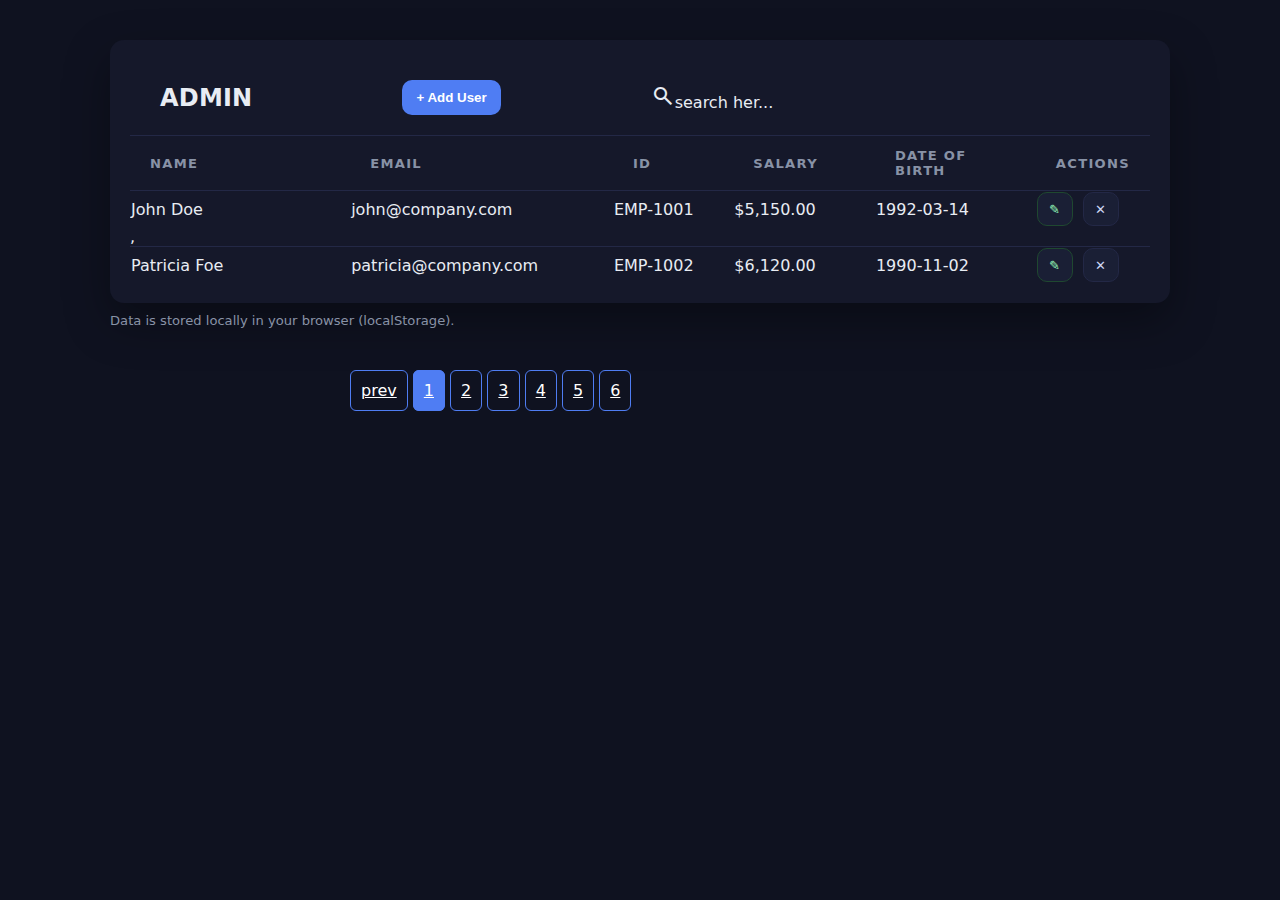
<file: Index.html>
<!DOCTYPE html>
<html lang="en">
<head>
  <meta charset="UTF-8">
  <meta name="viewport" content="width=device-width, initial-scale=1.0">
  <title>Document</title>
  <link rel="stylesheet"
    href="https://fonts.googleapis.com/css2?family=Material+Symbols+Outlined:opsz,wght,FILL,GRAD@24,400,0,0&icon_names=search" />
</head>
<body>
  <!DOCTYPE html>
  <html lang="en">
  
  <head>
    <meta charset="utf-8" />
    <meta name="viewport" content="width=device-width, initial-scale=1" />
    <title>User Table • CRUD</title>
    <link rel="stylesheet" href="style.css">
  </head>
  
  <body>
    <div class="wrap">
      <div class="card">
        <div class="head">
          <h2>ADMIN</h2>
          <button class="btn primary" id="addBtn">+ Add User</button>
          <search style="width: 22%;" class="search-ber"><span class="material-symbols-outlined">
            search
          </span>search her...</search>
        </div>
        <div style="overflow:auto">
          <table class="table" id="tbl">
            <thead>
              <tr>
                <th style="width:22%">Name</th>
                <th style="width:26%">Email</th>
                <th style="width:12%">ID</th>
                <th style="width:14%">Salary</th>
                <th style="width:16%">Date of Birth</th>
                <th style="width:10%">Actions</th>
              </tr>
            </thead>
            <tbody id="tbody">
              <!-- rows render here -->
            </tbody>
          </table>
         
        </div>
        <div id="empty" class="empty" hidden>No users yet. Click “Add User”.</div>
      </div>
      <p class="hint" style="margin-top:10px">Data is stored locally in your browser (localStorage).</p>
    </div>
  
    <!-- Modal -->
    <div class="modal" id="modal">
      <div class="sheet">
        <header>
          <h3 id="modalTitle">Add User</h3>
          <button class="btn ghost" id="closeModal">✕</button>
        </header>
        <form id="form">
          <div class="row">
            <div>
              <label>Name
                <input required name="name" placeholder="John Doe" />
              </label>
            </div>
            <div>
              <label>Email
                <input required type="email" name="email" placeholder="john@company.com" />
              </label>
            </div>
          </div>
          <div class="row">
            <div>
              <label>ID
                <input required name="id" placeholder="EMP-1001" />
              </label>
            </div>
            <div>
              <label>Salary (USD)
                <input required type="number" step="0.01" min="0" name="salary" placeholder="5000" />
              </label>
            </div>
          </div>
          <div class="row">
            <div>
              <label>Date of Birth
                <input required type="date" name="dob" />
              </label>
            </div>
            <div></div>
          </div>
        </form>
        
        <footer>
          <button class="btn ghost" id="cancelBtn">Cancel</button>
          <button class="btn primary" id="saveBtn">Save</button>
        </footer>
      </div>
    </div>
    <section class="page">
      <a href="#">prev</a>
      <a href="#" class="active">1</a>
      <a href="#">2</a>
      <a href="#">3</a>
      <a href="#">4</a>
      <a href="#">5</a>
      <a href="#">6</a>
    </section>
  
    <script src="script.js"></script>
      
    
    
  </body>
  
  </html>

</body>
</html>
</file>
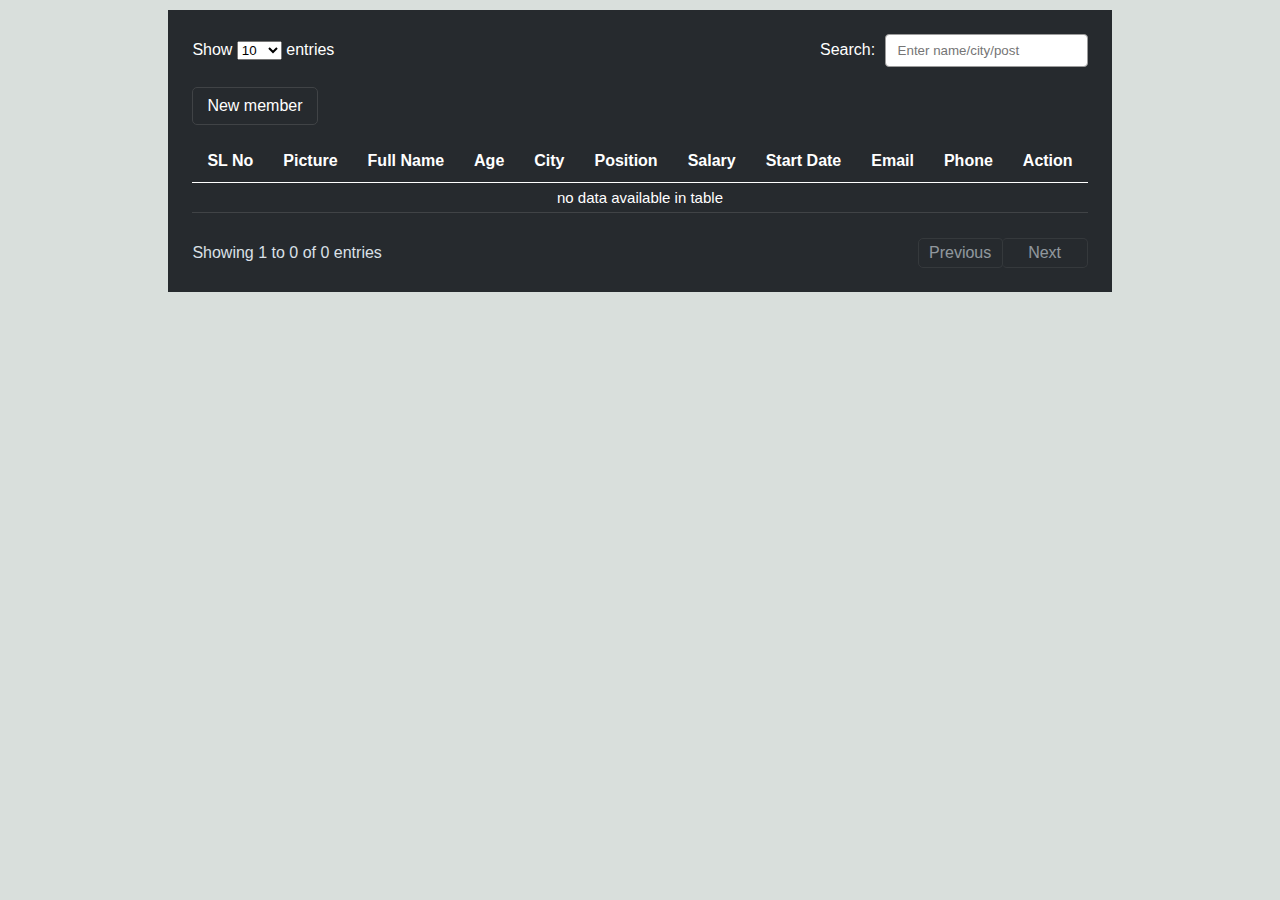
<file: New Project/index.html>
<!DOCTYPE html>
<html lang="en">

<head>
  <style>
    :root {
      --dark1: #0000004d;
      --dark2: #181c20;
      --dark3: #212529;
      --dark4: #2d3135;
      --dark5: #424549;
      --dark6: #404346;
      --dark7: #9c9c9c;
      --dark8: #dae0e7;
      --dark9: #262a2e;
      --red1: #d9dfdc;
    }

    * {
      margin: 0;
      padding: 0;
      box-sizing: border-box;
      font-family: sans-serif;
    }

    body {
      display: flex;
      justify-content: center;
      align-items: flex-start;
      max-height: 100vh;
      background: linear-gradient(var(--red1) 50%);
    }

    .container {
      background-color: var(--dark9);
      padding: 24px;
      color: white;
      margin-top: 50px;
      margin: 10px;
    }

    .container header .filterEntries {
      display: flex;
      justify-content: space-between;
      align-items: center;
      margin-bottom: 20px;
    }

    .filterEntries.entries select,
    .filterEntries.filter input {
      padding: 7px 10px;
      border: 1px solid var(--dark8);
      color: white;
      border-radius: 5px;
      outline: none;
      transition: .3s;
      cursor: pointer;
    }

    .filterEntries.filter select {
      padding: 5px 10px;
    }

    .filterEntries.filter {
      display: flex;
      align-items: center;
    }

    .filter label {
      color: white;
      margin-right: 5px;
    }

    .filter input:focus {
      border-color: var(--dark6);
    }

    .container header .addMemberBtn {
      margin-bottom: 15px;
    }

    header .addMemberBtn button,
    .popup header .closeBtn,
    .popup footer .submitBtn {
      padding: 9px 14px;
      color: white;
      background: transparent;
      font-size: 16px;
      cursor: pointer;
      pointer-events: auto;
      outline: none;
      border: 1px solid var(--dark6);
      background: var(--dark9);
      border-radius: 5px;
    }

    .addMemberBtn button:hover {
      background: var(--dark1);
    }

    .container table {
      border-collapse: collapse;
      text-align: left;
    }

    table .heading {
      background: var(--dark2);
      background: transparent;
      color: white;
    }

    table .heading th:hover {
      background: var(--dark1);
      transition: 0.3ms;
      border-radius: 6px;
    }

    table tr th,
    table tr td {
      padding: 3px 15px;
      color: white;
      vertical-align: middle;
    }

    table tr th {
      padding: 12px 15px;
    }

    table tr td:nth-child(1),
    table tr td:nth-child(2) {
      text-align: center;
    }

    table tr td img {
      vertical-align: middle;
    }

    table tr:hover {
      cursor: pointer;
      background: var(--dark1);
    }

    table tr td {
      border-bottom: 1px solid var(--dark6);
    }

    table tbody tr:first-child td {
      border-top: 1px solid white;
    }

    table tbody tr:nth-child(odd) {
      background: var(--dark9);
    }

    table tbody tr:nth-child(odd)>td:nth-child(3) {
      background: var(--dark4);
    }

    table tr td {
      font-size: 15px;
    }

    table td button {
      margin: 0 3px;
      padding: 5px;
      width: 35px;
      background: var(--dark5);
      color: var(--dark8);
      font-size: 16px;
      cursor: pointer;
      pointer-events: auto;
      outline: none;
      border: 1px solid var(--dark7);
    }

    .container footer {
      margin-top: 25px;
      font-size: 16px;
      display: flex;
      justify-content: space-between;
      align-items: center;
    }

    .container footer span {
      color: var(--dark8);
    }

    footer .pagination {
      display: flex;
    }


    footer .pagination button {
      width: 40px;
      padding: 5px 0px;
      color: var(--dark8);
      background: transparent;
      font-size: 16px;
      cursor: pointer;
      pointer-events: auto;
      outline: none;
      border: 1px solid var(--dark6);
      border-left: none;
      margin: 0;
    }

    .pagination button:first-child {
      width: 85px;
      border-top-left-radius: 5px;
      border-bottom-left-radius: 5px;
      border-left: 1px solid var(--dark6);
      opacity: 0.6;
      pointer-events: none;
    }

    .pagination button:last-child {
      width: 85px;
      border-top-right-radius: 5px;
      border-bottom-right-radius: 5px;
      opacity: 0.6;
      pointer-events: none;
    }

    .pagination button.active,
    .pagination button:hover {
      background: rgb(0, 0, 0);
    }


    .pagination button.act:first-child {
      opacity: 1;
      pointer-events: auto;
    }

    .pagination button.act:last-child {
      opacity: 1;
      pointer-events: auto;
    }


    table tr .empty {
      padding: 6px;
      background: var(--dark9);
    }



    /* Popup Form */

    .dark_bg {
      position: fixed;
      top: 0;
      left: 0;
      width: 100%;
      height: 100%;
      background: rgba(0, 0, 0, 0.6);
      display: flex;
      justify-content: center;
      align-items: center;
      opacity: 0;
      visibility: hidden;
    }


    .popup {
      border-radius: 5px;
      box-shadow: 3px 3px 20px rgba(0, 0, 0, 0.3);
      background: var(--dark6);
      transition: 0.4s;
      user-select: none;
      transform: scale(0.7);
      opacity: 0;
      visibility: hidden;
    }

    .popup header {
      display: flex;
      justify-content: space-between;
      align-items: center;
      border-bottom: 1px solid var(--dark7);
      padding: 10px 20px;
    }

    .popup header .closeBtn {
      font-size: 30px;
      font-weight: 300;
      padding: 0 15px;
    }

    .popup header .closeBtn:hover,
    .popup footer .submitBtn:hover {
      border-color: var(--dark7);
      transition: 0.3s;
    }

    .popup footer {
      border-top: 1px solid var(--dark7);
      padding: 12px 20px;
      text-align: right;
    }

    .popup form {
      padding: 10px 20px;
      display: flex;
      align-items: flex-start;
    }

    .popup .imgholder {
      width: 150px;
      height: 150px;
      box-shadow: 0 0 5px rgba(0, 0, 0, 0.5);
      border-radius: 8px;
      overflow: hidden;
      position: relative;
      margin-right: 50px;
      margin-top: 15px;
    }

    .popup .imgholder .upload {
      position: absolute;
      bottom: 0;
      left: 0;
      width: 100%;
      height: 80px;
      background: rgba(0, 0, 0, 0.3);
      justify-content: center;
      align-items: center;
      z-index: 1;
      cursor: pointer;
      display: none;
    }

    .imgholder:hover .upload {
      display: flex;
    }

    .imgholder .upload input {
      display: none;
    }

    .imgholder .upload i {
      color: #fff;
      font-size: 35px;
      font-weight: 300;
    }

    .imgholder .img {
      width: 100%;
      height: 100%;
    }

    form .inputFieldContainer .nameField,
    form .inputFieldContainer .ageCityField,
    form .inputFieldContainer .postSalary {
      display: flex;
      justify-content: space-between;
      gap: 15px;
    }

    form .inputFieldContainer .nameField input,
    form .inputFieldContainer .ageCityField input,
    form .inputFieldContainer .postSalary input {
      width: 200px;
    }

    .inputFieldContainer .form_control {
      margin: 10px 0;
    }

    .inputFieldContainer .form_control label {
      display: block;
      color: var(--dark8);
      margin-bottom: 5px;
    }

    .form_control input {
      padding: 10px;
      border: 1px solid var(--dark6);
      color: var(--dark8);
      background: var(--dark4);
      border-radius: 5px;
      outline: none;
      transition: 0.3s;
      width: 100%;
    }

    .form_control input:focus,
    .form_control input:valid {
      border-color: var(--dark7);
    }

    input::-webkit-inner-spin-button,
    input::-webkit-outer-spin-button {
      display: none;
    }


    .active {
      transform: scale(1);
      opacity: 1;
      visibility: visible;
    }

    input,
    button {
      padding: 8px 12px;
      border: solid 1px var(--dark7);
      border-radius: 4px;
    }
  </style>
  <meta charset="UTF-8">
  <meta name="viewport" content="width=device-width, initial-scale=1.0">
  <link rel="stylesheet" href="https://cdnjs.cloudflare.com/ajax/libs/font-awesome/6.2.1/css/all.min.css"
    integrity="sha512-MV7K8+y+gLIBoVD59lQIYicR65iaqukzvf/nwasF0nqhPay5w/9lJmVM2hMDcnK1OnMGCdVK+iQrJ7lzPJQd1w=="
    crossorigin="anonymous" referrerpolicy="no-referrer" />

  <title>JavaScript CURD</title>

</head>

<body>

  <div class="container">

    <header>

      <div class="filterEntries">
        <div class="entries">
          Show <select name="" id="table_size">
            <option value="10">10</option>
            <option value="20">20</option>
            <option value="50">50</option>
            <option value="100">100</option>
          </select> entries
        </div>

        <div class="filter">
          <label for="search">Search:</label>
          <input type="search" name="" id="search" placeholder="Enter name/city/post">
        </div>
      </div>

      <div class="addMemberBtn">
        <button>New member</button>
      </div>

    </header>


    <table>

      <thead>
        <tr class="heading">
          <th>SL No</th>
          <th>Picture</th>
          <th>Full Name</th>
          <th>Age</th>
          <th>City</th>
          <th>Position</th>
          <th>Salary</th>
          <th>Start Date</th>
          <th>Email</th>
          <th>Phone</th>
          <th>Action</th>
        </tr>
      </thead>


      <tbody class="userInfo">
        <!-- <tr><td class="empty" colspan="11" align="center">No data available in table</td></tr> -->
        <!-- <tr>
                          <td>1</td>
                          <td><img src="./Img1.jpg" alt="" width="40" height="40"></td>
                          <td>John Doe</td>
                          <td>30</td>
                          <td>New York</td>
                          <td>Front-End Developer</td>
                          <td>$25000</td>
                          <td>03-08-2010</td>
                          <td>jhondoe.net111@gmail.com</td>
                          <td>924157812</td>
                          <td>
                              <button><i class="fa-regular fa-eye"></i></button>
                              <button><i class="fa-regular fa-pen-to-square"></i></button>
                              <button><i class="fa-regular fa-trash-can"></i></button>
                          </td>
                      </tr>
                      <tr>
                          <td>1</td>
                          <td><img src="./Img1.jpg" alt="" width="40" height="40"></td>
                          <td>John Doe</td>
                          <td>30</td>
                          <td>New York</td>
                          <td>Front-End Developer</td>
                          <td>$25000</td>
                          <td>03-08-2010</td>
                          <td>jhondoe.net111@gmail.com</td>
                          <td>924157812</td>
                          <td>
                              <button><i class="fa-regular fa-eye"></i></button>
                              <button><i class="fa-regular fa-pen-to-square"></i></button>
                              <button><i class="fa-regular fa-trash-can"></i></button>
                          </td>
                      </tr>
                      <tr>
                          <td>1</td>
                          <td><img src="./Img1.jpg" alt="" width="40" height="40"></td>
                          <td>John Doe</td>
                          <td>30</td>
                          <td>New York</td>
                          <td>Front-End Developer</td>
                          <td>$25000</td>
                          <td>03-08-2010</td>
                          <td>jhondoe.net111@gmail.com</td>
                          <td>924157812</td>
                          <td>
                              <button><i class="fa-regular fa-eye"></i></button>
                              <button><i class="fa-regular fa-pen-to-square"></i></button>
                              <button><i class="fa-regular fa-trash-can"></i></button>
                          </td>
                      </tr>
                      <tr>
                          <td>1</td>
                          <td><img src="./Img1.jpg" alt="" width="40" height="40"></td>
                          <td>John Doe</td>
                          <td>30</td>
                          <td>New York</td>
                          <td>Front-End Developer</td>
                          <td>$25000</td>
                          <td>03-08-2010</td>
                          <td>jhondoe.net111@gmail.com</td>
                          <td>924157812</td>
                          <td>
                              <button><i class="fa-regular fa-eye"></i></button>
                              <button><i class="fa-regular fa-pen-to-square"></i></button>
                              <button><i class="fa-regular fa-trash-can"></i></button>
                          </td>
                      </tr> -->
      </tbody>

    </table>


    <footer>
      <span class="showEntries">Showing 1 to 10 of 50 entries</span>
      <div class="pagination">
        <!-- <button>Prev</button>
                      <button class="active">1</button>
                      <button>2</button>
                      <button>3</button>
                      <button>4</button>
                      <button>5</button>
                      <button>Next</button> -->
      </div>
    </footer>
  </div>


  <!--Popup Form-->

  <div class="dark_bg">

    <div class="popup">
      <header>
        <h2 class="modalTitle">Fill the Form</h2>
        <button class="closeBtn">&times;</button>
      </header>

      <div class="body">
        <form action="#" id="myForm">
          <div class="imgholder">
            <label for="uploadimg" class="upload">
              <input type="file" name="" id="uploadimg" class="picture">
              <i class="fa-solid fa-plus"></i>
            </label>
            <img src="./Img1.jpg" alt="" width="150" height="150" class="img">
          </div>

          <div class="inputFieldContainer">

            <div class="nameField">
              <div class="form_control">
                <label for="fName">First Name:</label>
                <input type="text" name="" id="fName" required>
              </div>

              <div class="form_control">
                <label for="lName">Last Name:</label>
                <input type="text" name="" id="lName" required>
              </div>
            </div>

            <div class="ageCityField">
              <div class="form_control">
                <label for="age">Age:</label>
                <input type="number" name="" id="age" required>
              </div>

              <div class="form_control">
                <label for="city">City:</label>
                <input type="text" name="" id="city" required>
              </div>
            </div>

            <div class="postSalary">
              <div class="form_control">
                <label for="position">Position:</label>
                <input type="text" name="" id="position" required>
              </div>

              <div class="form_control">
                <label for="salary">Salary:</label>
                <input type="text" name="" id="salary" required>
              </div>
            </div>

            <div class="form_control">
              <label for="sDate">Start Date:</label>
              <input type="date" name="" id="sDate" required>
            </div>

            <div class="form_control">
              <label for="email">Email:</label>
              <input type="email" name="" id="email" required>
            </div>

            <div class="form_control">
              <label for="phone">Phone:</label>
              <input type="number" name="" id="phone" required>
            </div>
          </div>
        </form>
      </div>

      <footer class="popupFooter">
        <button form="myForm" class="submitBtn">Submit</button>
      </footer>
    </div>

  </div>


  <script>

    // ...existing code...
    const newMemberAddBtn = document.querySelector('.addMemberBtn button')
    const darkbg = document.querySelector('.dark_bg')
    const popupForm = document.querySelector('.popup')
    const crossBtn = document.querySelector('.closeBtn')
    const submitBtn = document.querySelector('.submitBtn')
    const popupFooter = document.querySelector('.popupFooter')
    const imgInput = document.querySelector('.img')
    const imgholder = document.querySelector('.imgholder')
    const form = document.querySelector('form')
    const uploadimg = document.querySelector("#uploadimg")
    const fName = document.getElementById("fName")
    const lName = document.getElementById("lName")
    const age = document.getElementById("age")
    const city = document.getElementById("city")
    const position = document.getElementById("position")
    const salary = document.getElementById("salary")
    const sDate = document.getElementById("sDate")
    const email = document.getElementById("email")
    const phone = document.getElementById("phone")
    const modalTitle = document.querySelector('.modalTitle')
    const entries = document.querySelector(".showEntries")
    const paginationBtns = document.querySelectorAll('.pagination button')
    const tabSize = document.getElementById("table_size")
    const userInfo = document.querySelector('.userInfo')
    const table = document.querySelector('table')
    const formInputFields = document.querySelectorAll('form input')



    // ...existing code...
    let originalData = localStorage.getItem('userProfile') ? JSON.parse(localStorage.getItem('userProfile')) : []
    let getData = [...originalData]

    let isEdit = false, editId


    var arrayLength = 0
    var tableSize = 10
    var startIndex = 1
    var endIndex = 0
    var currentIndex = 1
    var maxIndex = 0




    newMemberAddBtn.addEventListener('click', () => {
      isEdit = false
      submitBtn.innerHTML = "Submit"
      modalTitle.innerHTML = "Fill the form"
      popupFooter.style.display = "block"
      imgInput.src = "./Img1.jpg"
      darkbg.classList.add('active')
      popupForm.classList.add('active')
    })

    crossBtn.addEventListener('click', () => {
      darkbg.classList.remove('active')
      popupForm.classList.remove('active')
      //form.reset()
    })

    uploadimg.onchange = function () {
      if (uploadimg.files[0].size < 1000000) {
        const fileReader = new FileReader()

        fileReader.onload = function (e) {
          var imgUrl = e.target.result
          imgInput.src = imgUrl
        }
        fileReader.readAsDataURL(uploadimg.files[0])
      } else {
        alert("The file is too large!")
      }
    }

    function preLoadCalculations() {
      array = getData
      arrayLength = array.length
      maxIndex = arrayLength / tableSize

      if ((arrayLength % tableSize) > 0) {
        maxIndex++
      }
    }

    function displayIndexBtn() {
      preLoadCalculations()

      const pagination = document.querySelector('.pagination')

      pagination.innerHTML = ""

      pagination.innerHTML = '<button onclick="prev()" class="prev">Previous</button>'

      for (let i = 1; i <= maxIndex; i++) {
        pagination.innerHTML += '<button onclick= "paginationBtn(' + i + ')" index="' + i + '">' + i + '</button>'
      }

      pagination.innerHTML += '<button onclick="Next()" class="next">Next</button>'

      highlightIndexBtn()

    }


    function highlightIndexBtn() {
      startIndex = ((currentIndex - 1) * tableSize) + 1
      endIndex = (startIndex + tableSize) - 1
      const paginationBtns = document.querySelectorAll('.pagination button');

      if (endIndex > arrayLength) {
        endIndex = arrayLength
      }

      if (maxIndex >= 2) {
        var nextBtn = document.querySelector('.next')
        nextBtn.classList.add("act")
      }

      entries.textContent = `Showing ${startIndex} to ${endIndex} of ${arrayLength} entries`

      var paginationBtn = document.querySelectorAll('.pagination button')

      paginationBtns.forEach(btn => {
        btn.classList.remove('active')
        if (btn.getAttribute('index') === currentIndex.toString()) {
          btn.classList.add('active')
        }
      })

      showInfo()
    }


    function showInfo() {
      document.querySelectorAll(".employeeDatails").forEach(info => info.remove())
      var tab_Start = startIndex - 1
      var tab_end = endIndex

      if (getData.length > 0) {
        for (var i = tab_Start; i < tab_end; i++) {

          var staff = getData[i]


          if (staff) {
            let createElement = `<tr class = "employeeDatails">
                          <td>${i + 1}</td>
                          <td><img src="${staff.picture}" alt="" width="40" height="40"></td>
                          <td>${staff.fName + "" + staff.fName}</td>
                          <td>${staff.ageVal}</td>
                          <td>${staff.cityVal}</td>
                          <td>${staff.positionVal}</td>
                          <td>${staff.salaryVal}</td>
                          <td>${staff.sDateVal}</td>
                          <td>${staff.emailVal}</td>
                          <td>${staff.phoneVal}</td>
                          <td>
                   <button onclick="readInfo('${staff.picture}', '${staff.fName}', '${staff.lName}', '${staff.ageVal}', '${staff.cityVal}', '${staff.positionVal}', '${staff.salaryVal}', '${staff.sDateVal}', '${staff.emailVal}', '${staff.phoneVal}')"><i class="fa-regular fa-eye"></i></button>

                   <button onclick="editInfo(${i}, '${staff.picture}', '${staff.fName}', '${staff.lName}', '${staff.ageVal}', '${staff.cityVal}', '${staff.positionVal}', '${staff.salaryVal}', '${staff.sDateVal}', '${staff.emailVal}', '${staff.phoneVal}')"><i class="fa-regular fa-pen-to-square"></i></button>

                  <button onclick="deleteInfo(${i})"><i class="fa-regular fa-trash-can"></i></button>

                          </td>
                      </tr>`

            userInfo.innerHTML += createElement
            table.style.minWidth = "auto"
          }
        }
      }

      else {
        userInfo.innerHTML = `<tr class="employeeDatails"><td class="empty" colspan="11" align="center">no data available in table</td></tr>`
        table.style.minWidth = "auto"
      }
    }



    function readInfo(picture, fname, lname, Age, City, Position, Salary, SDate, Email, Phone) {
      imgInput.src = picture
      fName.value = fname
      lName.value = lname
      age.value = Age
      city.value = City
      position.value = Position
      salary.value = Salary
      sDate.value = SDate
      email.value = Email
      phone.value = Phone

      darkbg.classList.add('active')
      popupForm.classList.add("active")
      popupFooter.style.display = "none"
      modalTitle.innerHTML = "profile"
      formInputFields.forEach(input => {
        input.disabled = true
      })
      imgholder.style.pointerEvents = "none"

    }


    // ...existing code...
    function editInfo(id, picture, fname, lname, Age, City, Position, Salary, SDate, Email, Phone) {
      isEdit = true
      editId = id

      const originalIndex = originalData.findIndex(item => item.id === id)

      originalData[originalIndex] = {
        id: id,
        picture: picture,
        fName: fname,
        lName: lname,
        ageVal: Age,
        cityVal: City,
        positionVal: Position,
        salaryVal: Salary,
        sDateVal: SDate,
        emailVal: Email,
        phoneVal: Phone,
      }

      imgInput.src = picture
      fName.value = fname
      lName.value = lname
      age.value = Age
      city.value = City
      position.value = Position
      salary.value = Salary
      sDate.value = SDate
      email.value = Email
      phone.value = Phone

      darkbg.classList.add('active')
      popupForm.classList.add('active')
      popupFooter.style.display = "block"
      modalTitle.innerHTML = "Update the Form"
      submitBtn.innerHTML = "Update"
      formInputFields.forEach(input => {
        input.disabled = false
      })

      imgholder.style.pointerEvents = "auto"
    }
    // ...existing code...

    function showInfo() {
      document.querySelectorAll(".employeeDatails").forEach(info => info.remove())
      var tab_Start = startIndex - 1
      var tab_end = endIndex

      if (getData.length > 0) {
        for (var i = tab_Start; i < tab_end; i++) {
          var staff = getData[i]
          if (staff) {
            let createElement = `<tr class = "employeeDatails">
          <td>${i + 1}</td>
          <td><img src="${staff.picture}" alt="" width="40" height="40"></td>
          <td>${staff.fName + " " + staff.lName}</td>
          <td>${staff.ageVal}</td>
          <td>${staff.cityVal}</td>
          <td>${staff.positionVal}</td>
          <td>${staff.salaryVal}</td>
          <td>${staff.sDateVal}</td>
          <td>${staff.emailVal}</td>
          <td>${staff.phoneVal}</td>
          <td>
            <button onclick="readInfo('${staff.picture}', '${staff.fName}', '${staff.lName}', '${staff.ageVal}', '${staff.cityVal}', '${staff.positionVal}', '${staff.salaryVal}', '${staff.sDateVal}', '${staff.emailVal}', '${staff.phoneVal}')"><i class="fa-regular fa-eye"></i></button>
            <button onclick="editInfo(${staff.id}, '${staff.picture}', '${staff.fName}', '${staff.lName}', '${staff.ageVal}', '${staff.cityVal}', '${staff.positionVal}', '${staff.salaryVal}', '${staff.sDateVal}', '${staff.emailVal}', '${staff.phoneVal}')"><i class="fa-regular fa-pen-to-square"></i></button>
            <button onclick="deleteInfo(${i})"><i class="fa-regular fa-trash-can"></i></button>
          </td>
        </tr>`
            userInfo.innerHTML += createElement
            table.style.minWidth = "auto"
          }
        }
      } else {
        userInfo.innerHTML = `<tr class="employeeDatails"><td class="empty" colspan="11" align="center">no data available in table</td></tr>`
        table.style.minWidth = "auto"
      }
    }
    // ...existing code...

    function deleteInfo(index) {
      if (confirm("are you sure want to delete")) {
        getData.splice(index, 1)
        localStorage.setItem("userProfile", JSON.stringify(getData))
        preLoadCalculations()
        if (getData.length === 0) {
          currentIndex = 1
          startIndex = 1
          endIndex = 1
        }
        else if (currentIndex > maxIndex) {
          currentIndex = maxIndex
        }
        showInfo()
        highlightIndexBtn()
        displayIndexBtn()
        var nextBtn = document.querySelector('.next')
        var prevBtn = document.querySelector('.prev')
        if (Math.floor(maxIndex) > currentIndex) {
          nextBtn.classList.add("act")
        }
        else {
          nextBtn.classList.remove("act")
        }
        if (currentIndex > 1) {
          prevBtn.classList.add('act')
        }
      }
    }
    // ...existing code...

    form.addEventListener('submit', function (e) {

      e.preventDefault()

      const information = {
        id: Date.now(),
        picture: imgInput.src ? imgInput.src : "./Img1.jpg",
        fName: fName.value,
        lName: lName.value,
        ageVal: age.value,
        cityVal: city.value,
        positionVal: position.value,
        salaryVal: salary.value,
        sDateVal: sDate.value,
        emailVal: email.value,
        phoneVal: phone.value
      }

      if (!isEdit) {
        originalData.unshift(information);
      } else {
        const index = originalData.findIndex(item => item.id === editId);
        originalData[index] = information;
      }
      getData = [...originalData];
      localStorage.setItem('userProfile', JSON.stringify(originalData));


      submitBtn.innerHTML = "Submit"
      modalTitle.innerHTML = "Fill the form"

      darkbg.classList.remove('active')
      popupForm.classList.remove('active')
      //form.reset()

      highlightIndexBtn()
      displayIndexBtn()
      showInfo()

      var nextBtn = document.querySelector(".next")
      var prevBtn = document.querySelector(".prev")
      if (Math.floor(maxIndex) > currentIndex) {
        nextBtn.classList.add("act")
      }

      else {
        nextBtn.classList.remove("act")
      }


      if (currentIndex > 1) {
        prevBtn.classList.add("act")
      }
    })



    function next() {
      var prevBtn = document.querySelector('.prev')
      var nextBtn = document.querySelector('.next')

      if (currentIndex <= maxIndex - 1) {
        currentIndex++
        prevBtn.classList.add("act")

        highlightIndexBtn()
      }

      if (currentIndex > maxIndex) {
        nextBtn.classList.remove("act")
      }
    }


    function prev() {
      var prevBtn = document.querySelector('.prev')

      if (currentIndex > 1) {
        currentIndex--
        prevBtn.classList.add("act")
        highlightIndexBtn()
      }

      if (currentIndex < 2) {
        prevBtn.classList.remove("act")
      }
    }

    function paginationBtn(i) {
      currentIndex = i

      var prevBtn = document.querySelector('.prev')
      var nextBtn = document.querySelector('.next')

      highlightIndexBtn()

      if (currentIndex > maxIndex - 1) {
        nextBtn.classList.remove("act")
      }
      else {
        nextBtn.classList.add("act")
      }

      if (currentIndex > 1) {
        prevBtn.classList.add("act")
      }
      if (currentIndex < 2) {
        prevBtn.classList.remove("act")
      }
    }

    tabSize.addEventListener('change', () => {
      var selectedValue = parseInt(tabSize.value)
      tableSize = selectedValue
      currentIndex = 1
      startIndex = 1
      displayIndexBtn()
    })


    displayIndexBtn()
    // ...existing code...



    // ...existing code...
  </script>
</body>

</html>
</file>
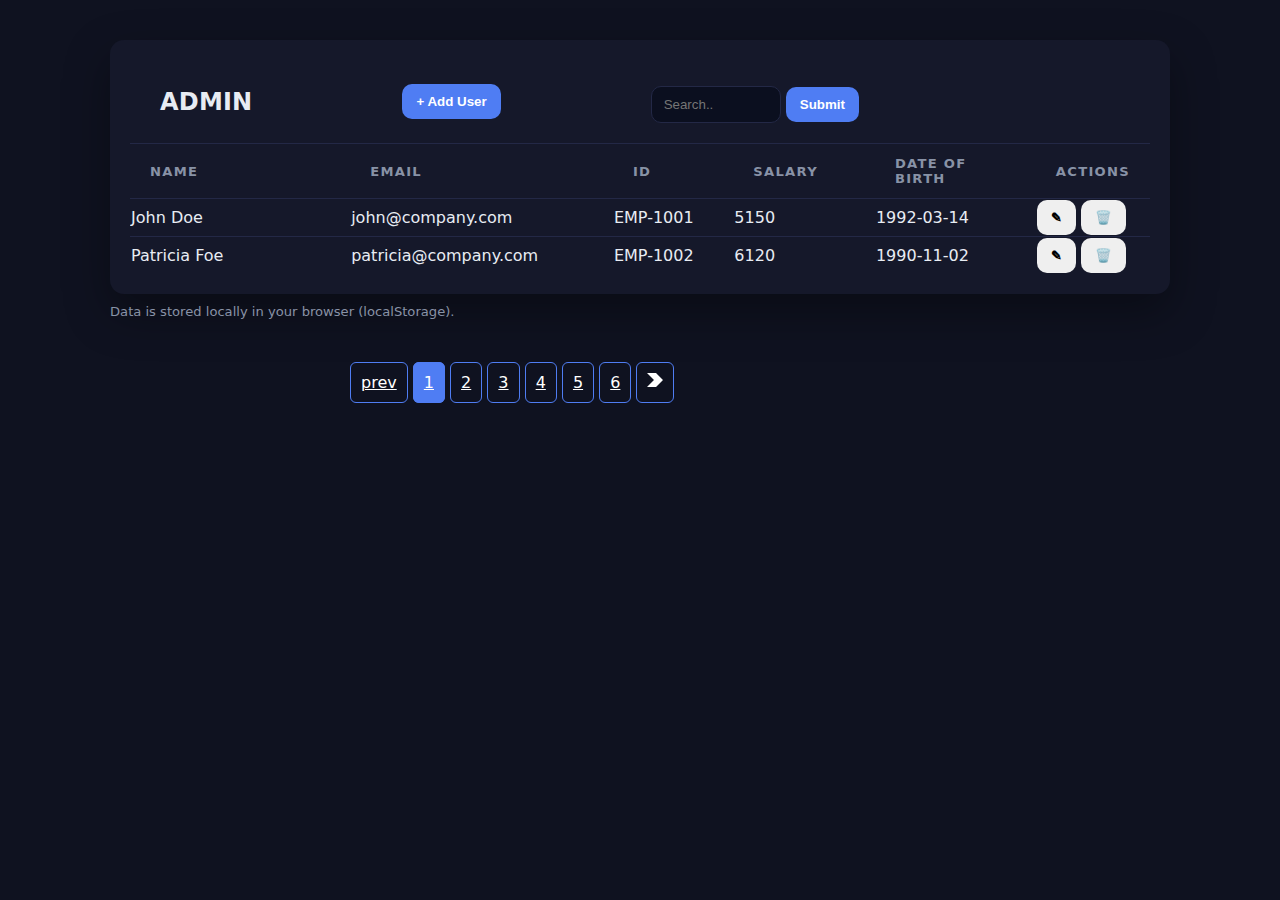
<file: old project/Index.html>
<!DOCTYPE html>
<html lang="en">
<head>
  <meta charset="UTF-8">
  <meta name="viewport" content="width=device-width, initial-scale=1.0">
  <title>Document</title>
  <link rel="stylesheet"
    href="https://fonts.googleapis.com/css2?family=Material+Symbols+Outlined:opsz,wght,FILL,GRAD@24,400,0,0&icon_names=se" />
</head>
<body>
  <!DOCTYPE html>
  <html lang="en">

  <head>
    <meta charset="utf-8" />
    <meta name="viewport" content="width=device-width, initial-scale=1" />
    <title>User Table • CRUD</title>
    <link rel="stylesheet" href="style.css">
  </head>

  <body>
    <div class="wrap">
      <div class="card">
        <div class="head">
          <h2>ADMIN</h2>
          <button class="btn primary" id="addBtn">+ Add User</button>
          <div>

          <input type="text" id="search"  class="Search-ber" placeholder="Search..">
          <button class="btn primary" id="addBtn">Submit</button>
        </div>
        </div>
        <div style="overflow:auto">
          <table class="table" id="tbl">
            <thead>
              <tr id="mlt">
                <th style="width:22%">Name</th>
                <th style="width:26%">Email</th>
                <th style="width:12%">ID</th>
                <th style="width:14%">Salary</th>
                <th style="width:16%">Date of Birth</th>
                <th style="width:10%">Actions</th>
              </tr>
            </thead>
            <tbody id="tbody">
              <!-- rows render here -->
            </tbody>
          </table>

        </div>
        <div id="empty" class="empty" hidden>No users yet. Click “Add User”.</div>
      </div>
      <p class="hint" style="margin-top:10px">Data is stored locally in your browser (localStorage).</p>
    </div>

    <!-- Modal -->
    <div class="modal" id="modal">
      <div class="sheet">
        <header>
          <h3 id="modalTitle">Add User</h3>
          <button class="btn ghost" id="closeModal">✕</button>
        </header>
        <form id="form">
          <div class="row">
            <div>
              <label>Name
                <input required name="name" placeholder="John Doe" />
              </label>
            </div>
            <div>
              <label>Email
                <input required type="email" name="email" placeholder="john@company.com" />
              </label>
            </div>
          </div>
          <div class="row">
            <div>
              <label>ID
                <input required name="id" placeholder="EMP-1001" />
              </label>
            </div>
            <div>
              <label>Salary (USD)
                <input required type="number" step="100" min="0" name="salary" placeholder="5000" />
              </label>
            </div>
          </div>
          <div class="row">
            <div>
              <label>Date of Birth
                <input required type="date" name="dob" />
              </label>
            </div>
            <div></div>
          </div>
        </form>

        <footer>
          <button class="btn ghost" id="cancelBtn">Cancel</button>
          <button class="btn primary" id="saveBtn">Save</button>
        </footer>
      </div>
    </div>
    <section class="page">
      <a href="#">prev</a>
      <a href="#" class="active">1</a>
      <a href="#">2</a>
      <a href="#">3</a>
      <a href="#">4</a>
      <a href="#">5</a>
      <a href="#">6</a>
      <a href="#" class="arow"><svg xmlns="http://www.w3.org/2000/svg" fill="none" viewBox="0 0 16 16" id="Right-Chevron--Streamline-Block-Free"
        height="16" width="16">
        <desc>
          Right Chevron Streamline Icon: https://streamlinehq.com
        </desc>
        <path fill="#ffffff" fill-rule="evenodd"
          d="m9.00002 14.9997 -9.0000187761 0L6.99999 7.99975 0 1l9.00002 0L16 7.99975 9.00002 14.9997Z" clip-rule="evenodd"
          stroke-width="1"></path>
      </svg></a>
    </section>

    <script src="script.js"></script>



  </body>

  </html>

</body>
</html>
</file>
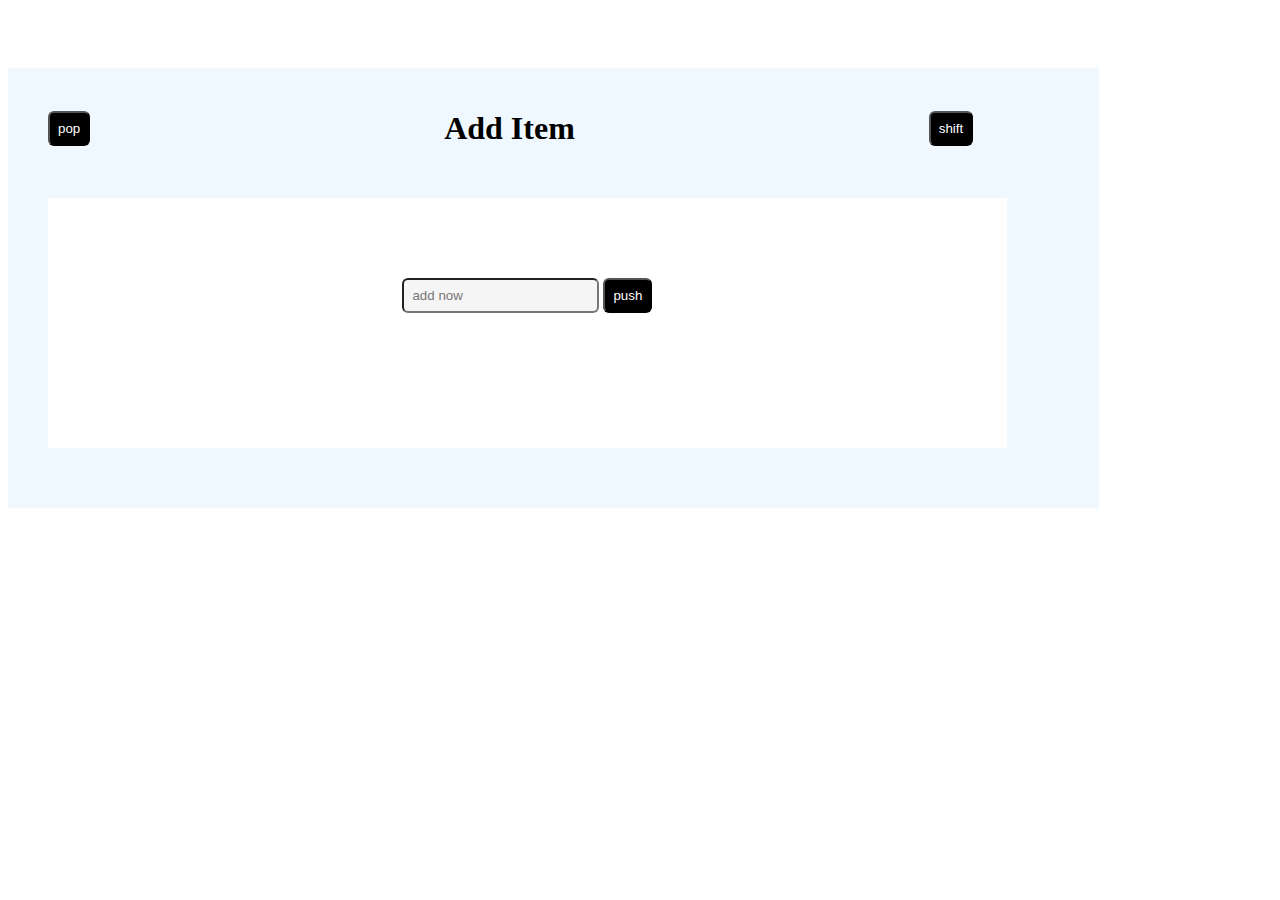
<file: Findex.html>
<!DOCTYPE html>
<html lang="en">
<head>
  <meta charset="UTF-8">
  <meta name="viewport" content="width=device-width, initial-scale=1.0">
  <title>Grocary</title>
  <style>
    .Grocary{
      align-items: center;
      display: flex;
    }
   .content-wrapper{
    width: 80%;
    margin-top: 60px;
    align-items: center;
    background-color: aliceblue;
    padding: 40px;
    height: 40vh;
    text-align: center;
   }
   .gro-content{
    margin-top: 50px;
    padding: 80px;
    margin-right: 80px;
    width: 79%;
    height: 90px;
    background-color: white;
   }
   .gro-top{
    display: flex;
    width: 100%;
    gap: 35%;
    height: 40px;
    align-items: center;
   }
  .button{
    background-color: black;
    color: white;
    text-align: center;
    padding: 8px;
    border-radius: 6px;
    cursor: pointer;
   }
   .submit{
    background-color: black;
    color: white;
    padding: 8px;
    border-radius: 6px;
    cursor: pointer;

   }
   input{
    padding: 8px;
    border-radius: 6px;
    background-color: whitesmoke;
   }
  </style>
</head>
<section class="Grocary">
  <div class="content-wrapper">
    <div class="gro-top">
      <button type="button" class="button" id="popBtn">pop</button>
      <h1>Add Item</h1>
      <button type="button" class="button" id="shiftBtn">shift</button>
    </div>
    <div class="gro-content">
      <input type="text" id="itemInput" placeholder="add now" />
      <button type="button" class="submit" id="pushBtn">push</button>
    </div>

    <ul id="itemList"></ul>
  </div>
</section>

<script>
  let items = [];
  const itemInput = document.getElementById("itemInput");
  const itemList = document.getElementById("itemList");
  const pushBtn = document.getElementById("pushBtn");
  const popBtn = document.getElementById("popBtn");
  const shiftBtn = document.getElementById("shiftBtn");

    // === Render list ===
      function renderItems() {
        itemList.innerHTML = "";
        items.forEach(item => {
          const li = document.createElement("li");
          li.textContent = item;
          itemList.appendChild(li);
        });
      }


     pushBtn.addEventListener('click', () => {
      const newItem = itemInput.value.trim();
      if (newItem) {
        items.push(newItem);
        itemInput.value = '';
        renderItems();
      }
     });

     popBtn.addEventListener('click', () => {
      if (items.length > 0){
        items.pop();
        renderItems();
      } else{
        alert('No items to delete');
      }
     });

     shiftBtn.addEventListener('click', () => {
      if (items.length > 0){
        items.shift();
        renderItems();
      } else{
        alert('No items to delete');
      }
     });

     renderItems();



</script>

<body>

</body>
</html>
</file>
<file: style.css>
:root {
        --bg: #0f1220;
        --card: #15182a;
        --muted: #8892a6;
        --text: #e8ecf3;
        --line: #232846;
        --accent: #4f7df3;
        --danger: #ef476f;
        --ok: #22c55e;
        --radius: 14px;
        --shadow: 0 18px 45px rgba(0, 0, 0, .35);
      }
  
      * {
        box-sizing: border-box
      }
  
      body {
        margin: 0;
        font-family: ui-sans-serif, system-ui, -apple-system, Segoe UI, Roboto, Inter, Arial;
        background: var(--bg);
        color: var(--text);
        align-items: center;
      }
  
     .wrap{
      max-width: 1100px;
      margin: 0 auto;
      padding: 40px 20px;     
     }
     .Search-ber{
      width: 150px;
     }
     .card{
      background-color: var(--card);
      border-radius: var(--radius);
      box-shadow: var(--shadow);
      padding: 20px;
     }
     .head{
      display: flex;
      grid-template-columns: 1fr, 1fr, 1fr;
      align-items: center;
      padding: 20px 30px;
      border-bottom: 1px solid var(--line);
      gap: 150px;
      width: 100%;
     }
     .head input{
      width: 130px;
     }
     .head h2{
      margin: 0;
      font-weight: 800;
      letter-spacing: .2px;
     }

     .btn{
      appearance: none;
      border: 0;
      border-radius: 10px;
      padding: 10px 14px;
      font-weight: 700;
      cursor: pointer;
     }
     .btn.primary{
      background: var(--accent);
      color: #fff;
     }
     .btn.ghost{
      background: transparent;
      color: var(--muted);
     }
    
     .table{
      width: 100%;
      border-collapse: collapse;
     }
     .table thead th{
      font-size: .82rem;
      text-transform: uppercase;
      letter-spacing: .08rem;
      color: var(--muted);
      text-align: left;
      padding: 12px 20px;
     }
     .table tbody tr{
      border-top:1px solid var(--line);
      padding: 14px 16px;
      vertical-align: middle;
     }
     .status{
      display: inline-block;
      padding: 2px 8px;
      border-radius: 999px;
      font-size: .78rem;
      background: #193c2d;
      color: #8af0b3;
     }
     .actions{
      display: flex;
      gap: 10px;
     }
     .icon-btn{
      background: #1a1f35;
      color: #cdd6f4;
      border: 1px solid var(--line);
      border-radius: 10px;
      width: 36px;
      height: 34px;
      display: grid;
      place-items: center;
      cursor: pointer;
     }
     .icon-btn.ok{
      border-color:#1f4830 ;
      color: #95f7b9;
     }
     .icon-btn.warm{
      border-color: #45212b;
      color: #ff92ab;
     }

     .empty{
      color: var(--muted);
      text-align: center;
      padding: 36px 0;
     }
      .input{
        width: 130px;
      }
     /* modal */

     .modal{
      position: fixed;
      inset: 0;
      display: none;
      place-items: center;
      background: rgba(8, 10, 20, .6);
      padding: 18px;
     }
     .modal.open{
      display: grid;
     }
     .sheet{
      background: #101429;
      border: 1px solid var(--line);
      border-radius: 16px;
      width: min(560px, 92vw);
      box-shadow: var(--shadow);
     }
     .sheet header{
      padding: 16px 18px;
      border-bottom: 1px solid var(--line);
      display: flex;
      justify-content: space-between;
      align-items: center;
     }
     .sheet h3{
      margin: 0;
     }
     .sheet form{
      display: grid;
      gap: 12px;
      padding: 16px 18px;
     }
     .row{
      display: grid;
      grid-template-columns: 1fr 1fr;
      gap: 12px;
     }
     label{
      font-size: .82rem;
      color: var(--muted);
     }
     input{
      width: 100%;
      margin-top: 6px;
      background: #0b0f1f;
      color: var(--text);
      border: 1px solid var(--line);
      border-radius: 10px;
      padding: 10px 12px;
     }

     .sheet footer{
      display: flex;
      justify-content: flex-end;
      gap: 10px;
      padding: 14px 18px;
      border-top: 1px solid var(--line);
     }
     .hint{
      color: var(--muted);
      font-size: .82rem;
     }
     .section{
      align-items: center;
      margin-left: 500px;
     }
     .page{
      align-items: center;
      margin-left: 350px;
     }
     .page a{
      width: 20px;
      height: 20px;
      border: 1px solid var(--accent);
      padding: 10px;
      color: white;
      border-radius: 6px;
     }
     .active{
      background-color: var(--accent);
      color: #ffffff;
      border: none;
     }
</file>
<file: old project/style.css>
:root {
        --bg: #0f1220;
        --card: #15182a;
        --muted: #8892a6;
        --text: #e8ecf3;
        --line: #232846;
        --accent: #4f7df3;
        --danger: #ef476f;
        --ok: #22c55e;
        --radius: 14px;
        --shadow: 0 18px 45px rgba(0, 0, 0, .35);
      }
  
      * {
        box-sizing: border-box
      }
  
      body {
        margin: 0;
        font-family: ui-sans-serif, system-ui, -apple-system, Segoe UI, Roboto, Inter, Arial;
        background: var(--bg);
        color: var(--text);
        align-items: center;
      }
  
     .wrap{
      max-width: 1100px;
      margin: 0 auto;
      padding: 40px 20px;     
     }
     .Search-ber{
      width: 150px;
     }
     .card{
      background-color: var(--card);
      border-radius: var(--radius);
      box-shadow: var(--shadow);
      padding: 20px;
     }
     .head{
      display: flex;
      grid-template-columns: 1fr, 1fr, 1fr;
      align-items: center;
      padding: 20px 30px;
      border-bottom: 1px solid var(--line);
      gap: 150px;
      width: 100%;
     }
     .head input{
      width: 130px;
     }
     .head h2{
      margin: 0;
      font-weight: 800;
      letter-spacing: .2px;
     }

     .btn{
      appearance: none;
      border: 0;
      border-radius: 10px;
      padding: 10px 14px;
      font-weight: 700;
      cursor: pointer;
     }
     .btn.primary{
      background: var(--accent);
      color: #fff;
     }
     .btn.ghost{
      background: transparent;
      color: var(--muted);
     }
    
     .table{
      width: 100%;
      border-collapse: collapse;
     }
     .table thead th{
      font-size: .82rem;
      text-transform: uppercase;
      letter-spacing: .08rem;
      color: var(--muted);
      text-align: left;
      padding: 12px 20px;
     }
     .table tbody tr{
      border-top:1px solid var(--line);
      padding: 14px 16px;
      vertical-align: middle;
     }
     .status{
      display: inline-block;
      padding: 2px 8px;
      border-radius: 999px;
      font-size: .78rem;
      background: #193c2d;
      color: #8af0b3;
     }
     .actions{
      display: flex;
      gap: 10px;
     }
     .icon-btn{
      background: #1a1f35;
      color: #cdd6f4;
      border: 1px solid var(--line);
      border-radius: 10px;
      width: 36px;
      height: 34px;
      display: grid;
      place-items: center;
      cursor: pointer;
     }
     .icon-btn.ok{
      border-color:#1f4830 ;
      color: #95f7b9;
     }
     .icon-btn.warm{
      border-color: #45212b;
      color: #ff92ab;
     }

     .empty{
      color: var(--muted);
      text-align: center;
      padding: 36px 0;
     }
      .input{
        width: 130px;
      }
     /* modal */

     .modal{
      position: fixed;
      inset: 0;
      display: none;
      place-items: center;
      background: rgba(8, 10, 20, .6);
      padding: 18px;
     }
     .modal.open{
      display: grid;
     }
     .sheet{
      background: #101429;
      border: 1px solid var(--line);
      border-radius: 16px;
      width: min(560px, 92vw);
      box-shadow: var(--shadow);
     }
     .sheet header{
      padding: 16px 18px;
      border-bottom: 1px solid var(--line);
      display: flex;
      justify-content: space-between;
      align-items: center;
     }
     .sheet h3{
      margin: 0;
     }
     .sheet form{
      display: grid;
      gap: 12px;
      padding: 16px 18px;
     }
     .row{
      display: grid;
      grid-template-columns: 1fr 1fr;
      gap: 12px;
     }
     label{
      font-size: .82rem;
      color: var(--muted);
     }
     input{
      width: 100%;
      margin-top: 6px;
      background: #0b0f1f;
      color: var(--text);
      border: 1px solid var(--line);
      border-radius: 10px;
      padding: 10px 12px;
     }

     .sheet footer{
      display: flex;
      justify-content: flex-end;
      gap: 10px;
      padding: 14px 18px;
      border-top: 1px solid var(--line);
     }
     .hint{
      color: var(--muted);
      font-size: .82rem;
     }
     .section{
      align-items: center;
      margin-left: 500px;
     }
     .page{
      align-items: center;
      margin-left: 350px;
     }
     .page a{
      width: 20px;
      height: 20px;
      border: 1px solid var(--accent);
      padding: 10px;
      color: white;
      border-radius: 6px;
     }
     .active{
      background-color: var(--accent);
      color: #ffffff;
      border: none;
     }
</file>
